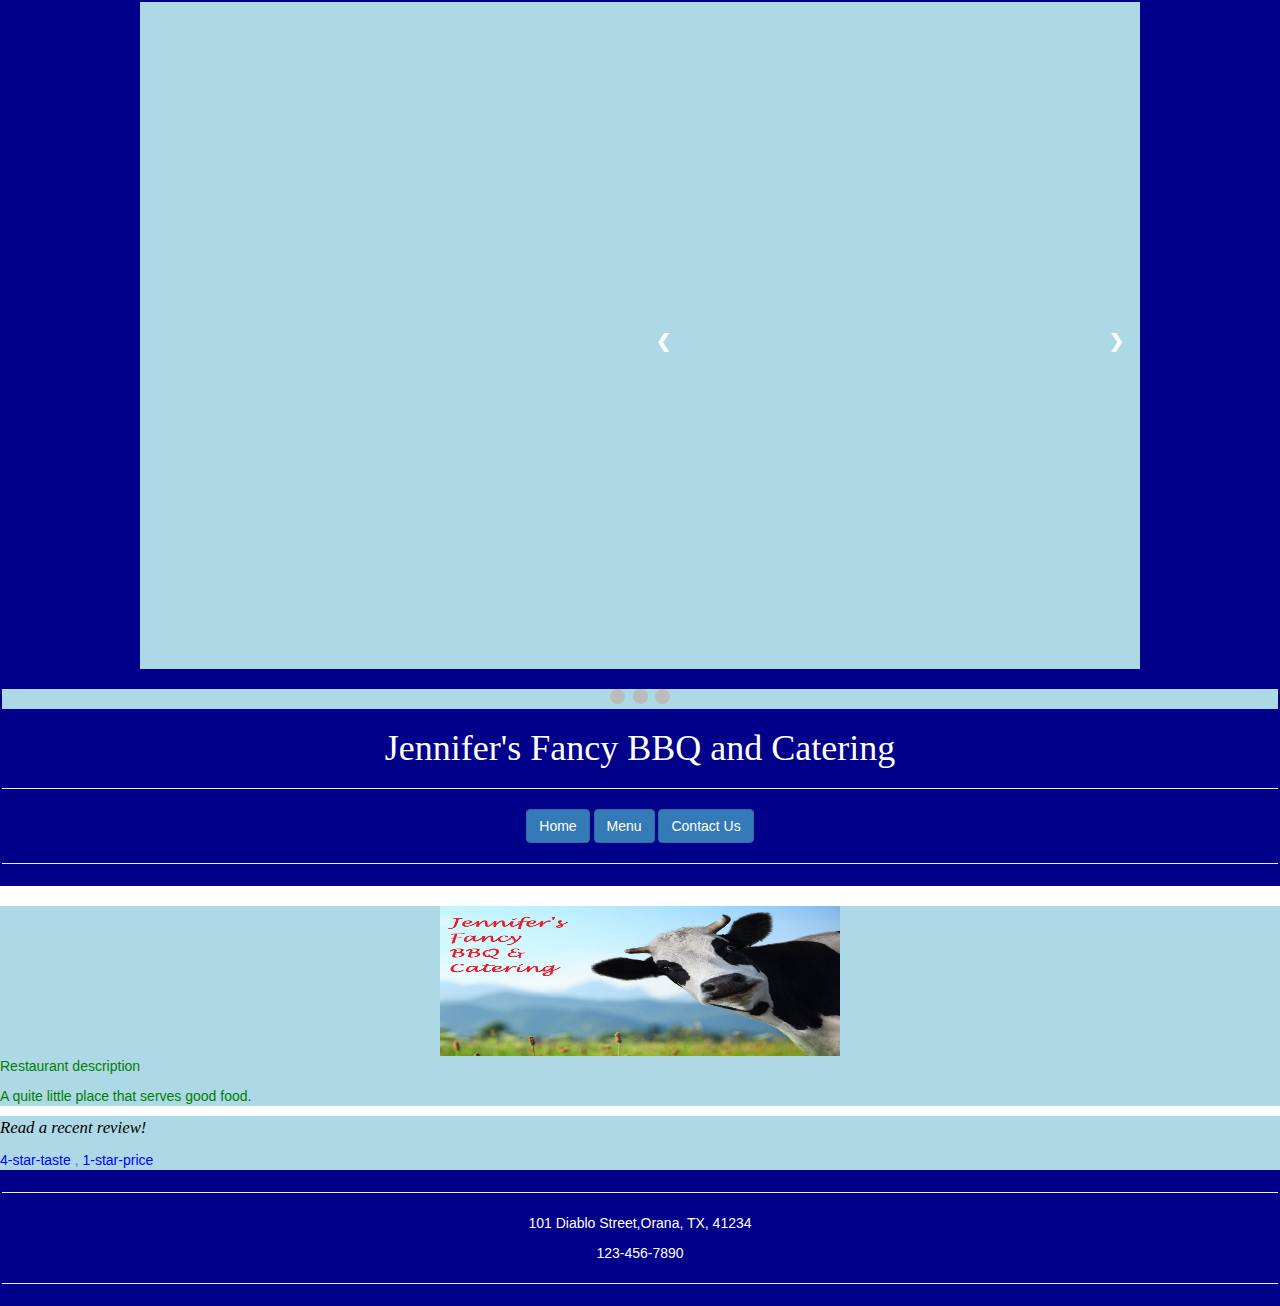
<file: index.html>
<!DOCTYPE html>
<html>

<style>
    .headertext {
        background-color: darkblue;
        color: white;
        text-align: center;
    }
</style>


<header>
    <!-- bootstrap from w3 school -->
    <meta charset="utf-8">
    <meta name="viewport" content="width=device-width, initial-scale=1">
    <link rel="stylesheet" href="https://maxcdn.bootstrapcdn.com/bootstrap/3.4.1/css/bootstrap.min.css">
    <script src="https://ajax.googleapis.com/ajax/libs/jquery/3.5.1/jquery.min.js"></script>
    <script src="https://maxcdn.bootstrapcdn.com/bootstrap/3.4.1/js/bootstrap.min.js"></script>
    <!-- for home -->
    <meta name="viewport" content="width=device-width, initial-scale=1">
    <!-- 
    <script src="https://kit.fontawesome.com/a076d05399.js" crossorigin="anonymous"></script>
    -->
    <!-- for home -->


    <link rel="stylesheet" href="styles/restaurantStyles.css">
    <!-- Compiled and minified JavaScript bootstrap from zybook7.13 -->
    <script src="jquery-3.2.1.min.js"></script>
 
    <noscript>
        <img src="images/js-disabled.jpg" alt="Javascript not enabled" />
    </noscript>

    <title>Jennifer's Fancy BBQ Home Page</title>

<!-- #4 of assignment 3 changed to 6-->
<!-- Slideshow container -->
<div class="slideshow-container">

    <!-- Full-width images with number and caption text -->
    <div class="mySlides fade">
      <div class="numbertext">1 / 3</div>
      <img src="images/openingSoon.png" style="width: 100%">
      <div class="text" style="color: firebrick;">Opening New Location!</div>
    </div>
  
    <div class="mySlides fade">
      <div class="numbertext">2 / 3</div>
      <img src="images/seasonal.jpg" style="width: 100%">
      <div class="text" style="color: firebrick;">Rolling out our seasonal menu!</div>
    </div>
  
    <div class="mySlides fade">
      <div class="numbertext">3 / 3</div>
      <img src="images/drinkofmonth.jpg" style="width: 100%">
      <div class="text" style="color: firebrick;">Drink of the Month!</div>
    </div>
  
    <!-- Next and previous buttons -->
    <a class="prev" onclick="plusSlides(-1)">&#10094;</a>
    <a class="next" onclick="plusSlides(1)">&#10095;</a>
</div>
  <br>
  
  <!-- The dots/circles -->
  <div style="text-align:center">
    <span class="dot" onclick="currentSlide(1)"></span>
    <span class="dot" onclick="currentSlide(2)"></span>
    <span class="dot" onclick="currentSlide(3)"></span>
  </div>




    <h1>Jennifer's Fancy BBQ and Catering </h1>
    <hr>
    <p class="headertext">
        <!-- Add home icon fas -->   
        <a class="btn btn-primary" role="button" href="index.html"><i class="fas fa-house-user"></i>Home</a>
        <!-- Add home icon fas -->   

        <a> </a>
        <a class="btn btn-primary" role="button" href="menu.html" class="headertext">Menu</a>
        <a> </a>
        <a class="btn btn-primary" role="button" href="contactus.html" class="headertext">Contact Us</a>
        <a> </a>
    </p>
    <hr>
</header>

<body>
    <!--H1 required -->
    <h1>
    </h1>
    <div>
        <center>
            <img align="middle" src="images/jennifersFancyBBQ.jpg" alt="bbq icon" width="400" height="150">
        </center>
        <p>Restaurant description</p>
        <p>
            A quite little place that serves good food.



        </p>
    </div>
    <div>
        <p class="reviews">Read a recent review!</p>
        <a class="review_links" target="_blank"
            href="https://www.yelp.com/collection/FlUGJ-XDYSi6gyX0No9vLQ/Restraunt-Reviews">4-star-taste</a>
        <a>,</a>
        <a class="review_links" target="_blank"
            href="https://www.yelp.com/biz/vinnys-italian-restaurant-trophy-club">1-star-price</a>
    </div>

<script type="text/javascript" src="restaurant.js"></script>

</body> <!--  End Body -->

<footer align="center">
    <hr>
    <p class="footertext">
        101 Diablo Street,Orana, TX, 41234</p>
    <p class="footertext">123-456-7890</p>
    <hr>
</footer>

</html>
</file>
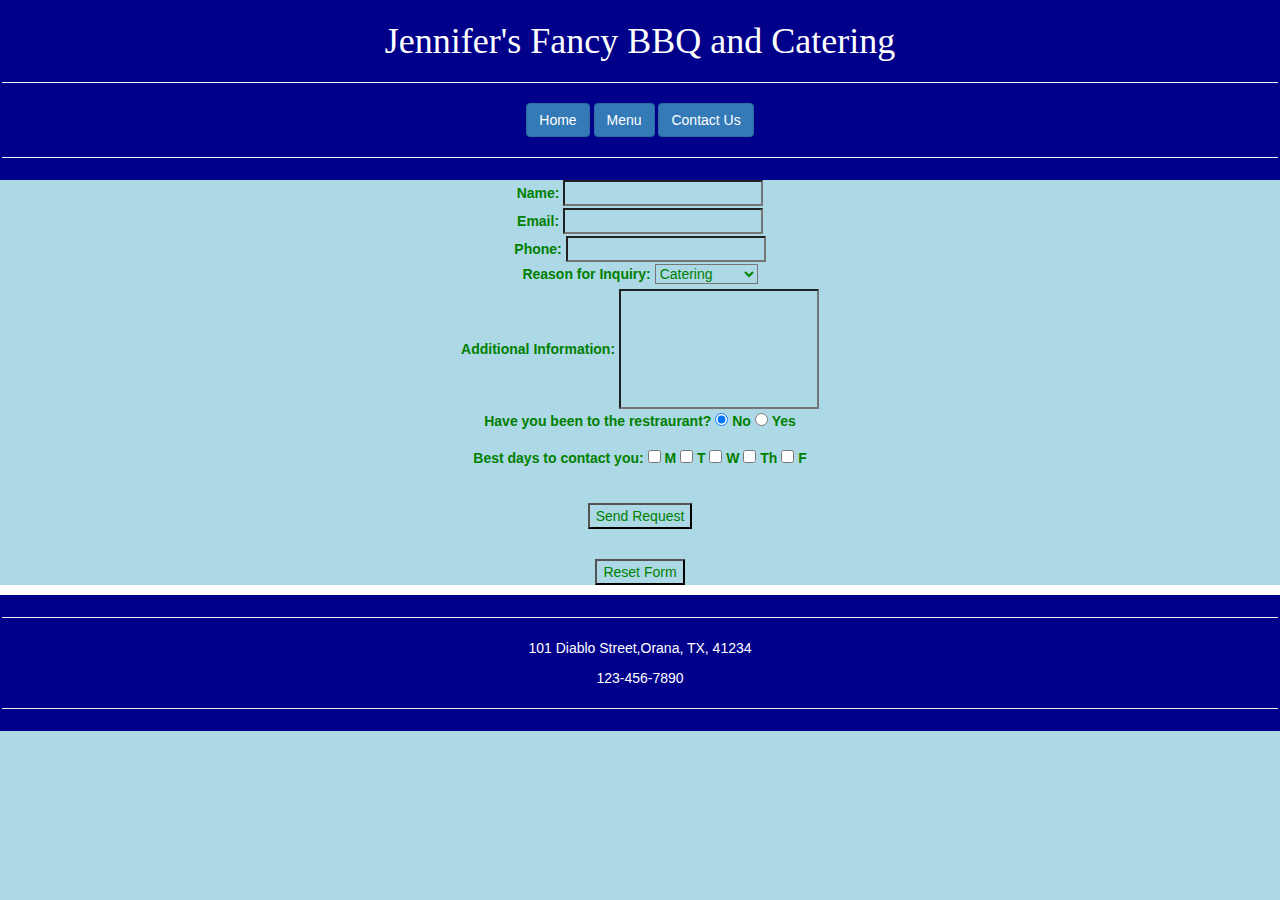
<file: contactus.html>
<!DOCTYPE html>
<html>

<style>
    .headertext {
        background-color: darkblue;
        color: white;
        text-align: center;
    }
</style>


<header>
    <!-- bootstrap from w3 school -->
    <meta charset="utf-8">
    <meta name="viewport" content="width=device-width, initial-scale=1">
    <link rel="stylesheet" href="https://maxcdn.bootstrapcdn.com/bootstrap/3.4.1/css/bootstrap.min.css">
    <script src="https://ajax.googleapis.com/ajax/libs/jquery/3.5.1/jquery.min.js"></script>
    <script src="https://maxcdn.bootstrapcdn.com/bootstrap/3.4.1/js/bootstrap.min.js"></script>

    <link rel="stylesheet" href="styles/restaurantStyles.css">
    <!-- Compiled and minified JavaScript bootstrap from zybook7.13 -->
    <script src="jquery-3.2.1.min.js"></script>
    <script type="text/javascript" src="restaurant.js"></script>
    <title>Jennifer's Fancy BBQ Home Page</title>
    <h1>Jennifer's Fancy BBQ and Catering </h1>
    <hr>
    <p class="headertext">
        <a class="btn btn-primary" role="button" href="index.html">Home</a>
        <a> </a>
        <a class="btn btn-primary" role="button" href="menu.html" class="headertext">Menu</a>
        <a> </a>
        <a class="btn btn-primary" role="button" href="contactus.html" class="headertext">Contact Us</a>
        <a> </a>
    </p>
    <hr>
</header>

<body>
  <!--  <form> -->
        <div align="center">
            <label for="name">Name:</label>
            <input type="text" id="name" name="name" style=" width:200px;"><br>
            <label for="email">Email:</label>
            <input type="text" id="email" name="email" style=" width:200px;"><br>
            <label for="phone">Phone:</label>
            <input type="text" id="phone" name="phone" style=" width:200px;"><br>
            <label for="task">Reason for Inquiry:</label>
            <select name="task" id="task">
                <option>Catering</option>
                <option>Private Party</option>
                <option>Feedback</option>
                <option>Other</option>
            </select>
            <br>
            <label for="additionalinfo">Additional Information:</label>
            <input type="text" id="additionalinfo" name="additionalinfo" style="height:120px; width:200px;"><br>
            <p>
                <label for="status">Have you been to the restraurant?</label>
                <input type="radio" name="status" value="No" checked default="No" id="beenHereNo">
                <label for="sub">No</label>
                <input type="radio" name="status" value="Yes" id="beenHereYes">
                <label for="sub">Yes</label>
            </p>
            <p>
                <label>Best days to contact you:</label>

                <input type="checkbox" name="M" id="M" value="M">
                <label for="M">M</label>

                <input type="checkbox" name="T" id="T" value="T">
                <label for="T">T</label>

                <input type="checkbox" name="W" id="W" value="W">
                <label for="W">W</label>

                <input type="checkbox" name="Th" id="Th" value="Th">
                <label for="Th">Th</label>

                <input type="checkbox" name="F" id="F" value="F">
                <label for="F">F</label>

            </p>
            <p>
                <br>
                <input id="submit" value="Send Request" type="submit">
            </p>
            <br>
            <input id="reset" value="Reset Form" type="submit">
            <br>
            <p id="errorMessage" style="color: red; ">
            </p>
        </div>
    <!-- </form> -->
</body> <!--  End Body -->
<footer align="center">
    <hr>
    <p class="footertext">
        101 Diablo Street,Orana, TX, 41234</p>
    <p class="footertext">123-456-7890</p>
    <hr>
</footer>

</html>
</file>
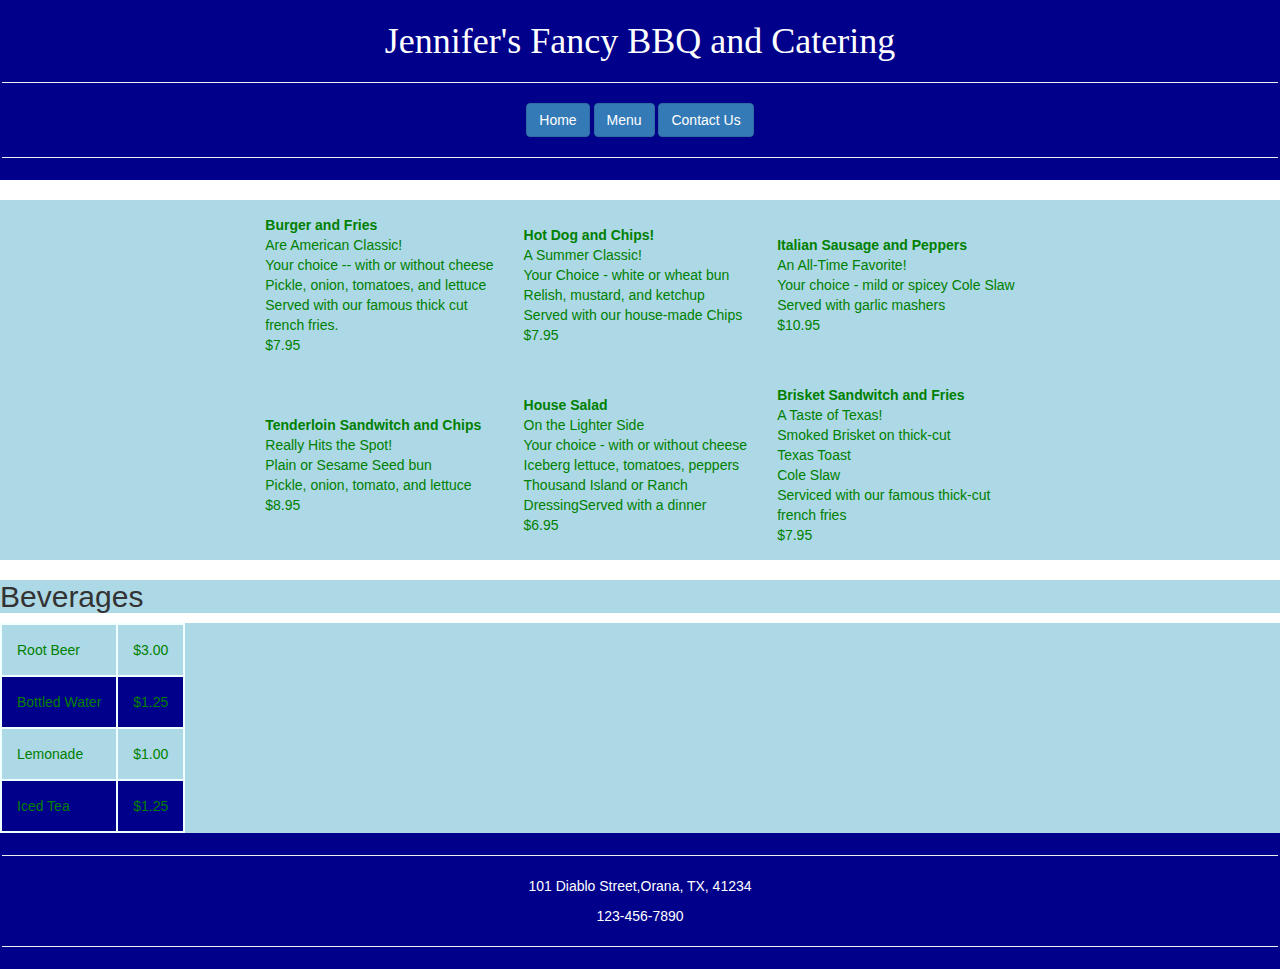
<file: menu.html>
<!DOCTYPE html>
<html>
<style>
    .headertext {
        background-color: darkblue;
        color: white;
        text-align: center;
    }
</style>


<header>
    <!-- bootstrap from w3 school -->
    <meta charset="utf-8">
    <meta name="viewport" content="width=device-width, initial-scale=1">
    <link rel="stylesheet" href="https://maxcdn.bootstrapcdn.com/bootstrap/3.4.1/css/bootstrap.min.css">
    <script src="https://ajax.googleapis.com/ajax/libs/jquery/3.5.1/jquery.min.js"></script>
    <script src="https://maxcdn.bootstrapcdn.com/bootstrap/3.4.1/js/bootstrap.min.js"></script>

    <link rel="stylesheet" href="styles/restaurantStyles.css">
    <!-- Compiled and minified JavaScript bootstrap from zybook7.13 -->
    <script src="jquery-3.2.1.min.js"></script>
    <script type="text/javascript" src="restaurant.js"></script>


    <title>Jennifer's Fancy BBQ Home Page</title>
    <h1>Jennifer's Fancy BBQ and Catering </h1>
    <hr>
    <p class="headertext">
        <a class="btn btn-primary" role="button" href="index.html">Home</a>
        <a> </a>
        <a class="btn btn-primary" role="button" href="menu.html" class="headertext">Menu</a>
        <a> </a>
        <a class="btn btn-primary" role="button" href="contactus.html" class="headertext">Contact Us</a>
        <a> </a>
    </p>
    <hr>
</header>

<body>
    <h1></h1>
    <div style="font-family: cursive;">
        <table align="center">
            <tr>
                <td>
                    <b>Burger and Fries</b><br>
                    Are American Classic!<br>
                    Your choice -- with or without cheese<br>
                    Pickle, onion, tomatoes, and lettuce<br>
                    Served with our famous thick cut <br>
                    french fries.<br>
                    $7.95<br>
                </td>
                <td>
                    <b>Hot Dog and Chips!</b><br>
                    A Summer Classic!<br>
                    Your Choice - white or wheat bun<br>
                    Relish, mustard, and ketchup<br>
                    Served with our house-made Chips<br>
                    $7.95<br>
                </td>
                <td>
                    <b>Italian Sausage and Peppers</b><br>
                    An All-Time Favorite!<br>
                    Your choice - mild or spicey Cole Slaw<br>
                    Served with garlic mashers<br>
                    $10.95<br>
                </td>
            </tr>
            <tr>
                <td>
                    <b>Tenderloin Sandwitch and Chips</b><br>
                    Really Hits the Spot!<br>
                    Plain or Sesame Seed bun<br>
                    Pickle, onion, tomato, and lettuce<br>
                    $8.95<br>
                </td>
                <td>
                    <b>House Salad</b><br>
                    On the Lighter Side<br>
                    Your choice - with or without cheese<br>
                    Iceberg lettuce, tomatoes, peppers<br>
                    Thousand Island or Ranch<br>
                    DressingServed with a dinner<br>
                    $6.95<br>
                </td>

                <td>
                    <b>Brisket Sandwitch and Fries</b><br>
                    A Taste of Texas!<br>
                    Smoked Brisket on thick-cut<br>
                    Texas Toast<br>
                    Cole Slaw<br>
                    Serviced with our famous thick-cut<br>
                    french fries<br>
                    $7.95<br>

                </td>
            </tr>
        </table>
    </div>
    <h2>Beverages</h2>
    <div>
        <table class="beverages">
            <tr>
                <td class="tdstuff">Root Beer</td>
                <td class="tdstuff">$3.00</td>
            </tr>
            <tr>
                <td class="td2stuff">Bottled Water</td>
                <td class="td2stuff">$1.25</td>
            </tr>
            <tr>
                <td class="tdstuff">Lemonade</td>
                <td class="tdstuff">$1.00</td>
            </tr>
            <tr>
                <td class="td2stuff">Iced Tea</td>
                <td class="td2stuff">$1.25</td>
            </tr>
        </table>
    </div>
</body> <!--  End Body -->


<footer align="center">
    <hr>
    <p class="footertext">
        101 Diablo Street,Orana, TX, 41234</p>
    <p class="footertext">123-456-7890</p>
    <hr>
</footer>

</html>
</file>
<file: styles/restaurantStyles.css>
* { 
    font-family: Arial, Helvetica, sans-serif ;
    background-color: lightblue; 
    color:green;
    box-sizing:border-box;
}

h1 {
    font-family: 'Times New Roman', Times, serif;
    background-color: darkblue; 
    color:white;
}

header {

    background-color: darkblue;
    color:white;
    text-align: center;
    padding: 2px;
  }

footer {
    background-color: darkblue;
    color:white;
    text-align: center;
    padding: 2px;
  }


.footertext {
  background-color: darkblue;
  color:white;
  text-align: center;

}

form {
  padding: 25px;
}


btn-primary
{
  background-color: darkblue;
  color:white;
  text-align: center;
}
.reviews{
  font-family:cursive;
  font-style: italic;
  font-size: larger;
  color:black
}
.review_links{
  color:blue;
}
.review_links:hover{
  font-weight:bold;
  text-decoration: none;
}


td {
  padding: 15px;
} 

.beverages {
  font-size: 100%;
   border: 2px solid white;
  border-color: azure;
}

.tdstuff {
  border: 2px solid white ;
  border-color: azure;

}

.td2stuff {
  border: 2px solid white ;
  border-color: azure;
  background-color: darkblue;
}

.trstuff:nth-child(even) {
  background-color: #f2f2f2;
  color:black;
}


/* carousel menu w3school */

/* Slideshow container */
.slideshow-container {
  max-width: 1000px;
  position: relative;
  margin: auto;
}

/* Hide the images by default */
.mySlides {
  display: none;
}

/* Next & previous buttons */
.prev, .next {
  cursor: pointer;
  position: absolute;
  top: 50%;
  width: auto;
  margin-top: -22px;
  padding: 16px;
  color: white;
  font-weight: bold;
  font-size: 18px;
  transition: 0.6s ease;
  border-radius: 0 3px 3px 0;
  user-select: none;
}

/* Position the "next button" to the right */
.next {
  right: 0;
  border-radius: 3px 0 0 3px;
}

/* On hover, add a black background color with a little bit see-through */
.prev:hover, .next:hover {
  background-color: rgba(0,0,0,0.8);
}

/* Caption text */
.text {
  color: #f2f2f2;
  font-size: 15px;
  padding: 8px 12px;
  position: absolute;
  bottom: 8px;
  width: 100%;
  text-align: center;
}

/* Number text (1/3 etc) */
.numbertext {
  color: #f2f2f2;
  font-size: 12px;
  padding: 8px 12px;
  position: absolute;
  top: 0;
}

/* The dots/bullets/indicators */
.dot {
  cursor: pointer;
  height: 15px;
  width: 15px;
  margin: 0 2px;
  background-color: #bbb;
  border-radius: 50%;
  display: inline-block;
  transition: background-color 0.6s ease;
}

.active, .dot:hover {
  background-color: #717171;
}

/* Fading animation */
.fade {
  -webkit-animation-name: fade;
  -webkit-animation-duration: 1.5s;
  animation-name: fade;
  animation-duration: 1.5s;
}

@-webkit-keyframes fade {
  from {opacity: .4}
  to {opacity: 1}
}

@keyframes fade {
  from {opacity: .4}
  to {opacity: 1}
}
</file>
